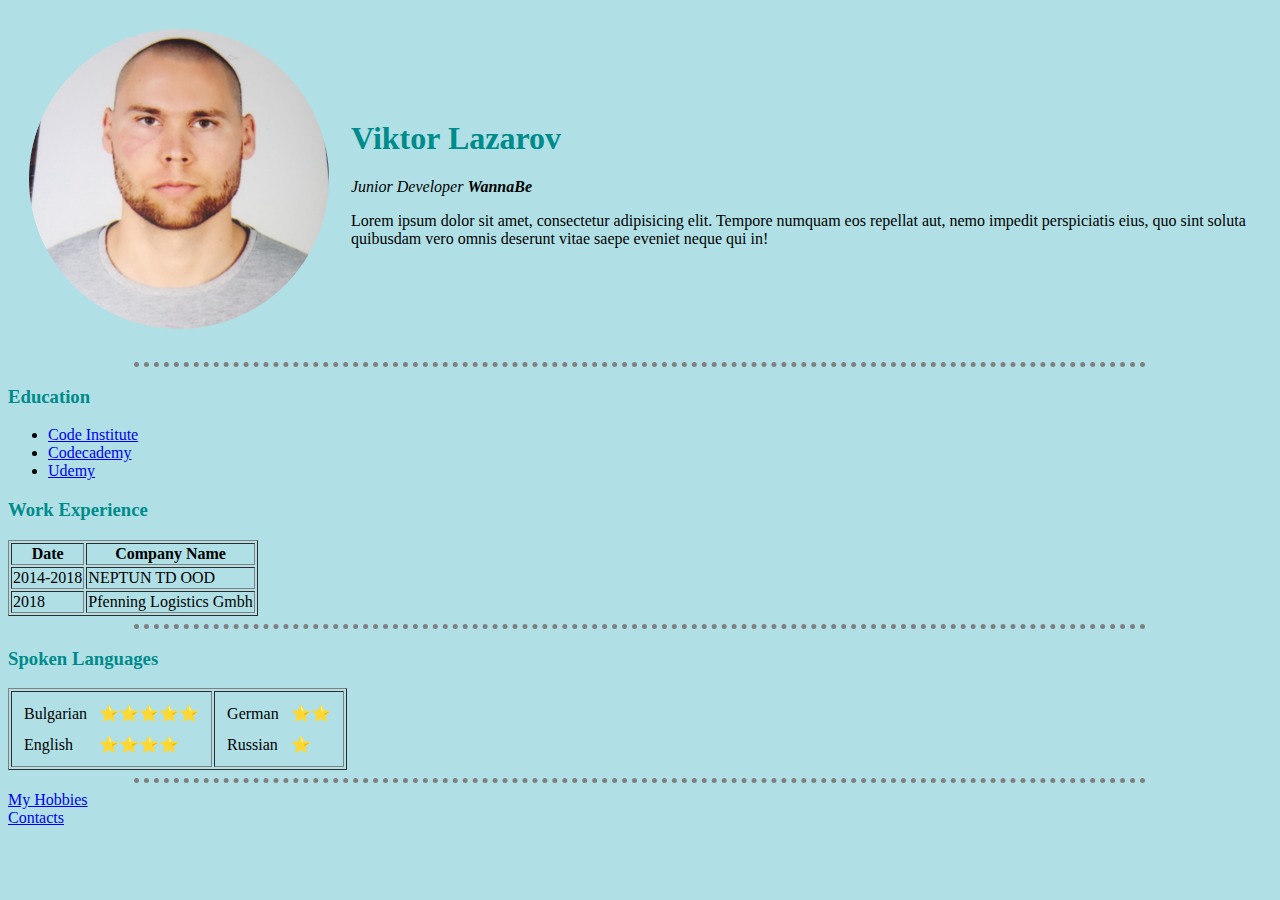
<file: index.html>
<!DOCTYPE html>
<html>

<head>
  <title>Personal Site</title>
  <link rel="stylesheet" href="css/styles.css">
</head>

<body>
  <table cellspacing="20">
    <tr>
      <td><img src="images/circle-cropped.png" alt="picture of Viktor Lazarov" width="300px" height="300px"></td>
      <td>
        <h1>Viktor Lazarov</h1>
        <p><em>Junior Developer <strong>WannaBe</strong></em></p>
        <p>Lorem ipsum dolor sit amet, consectetur adipisicing elit. Tempore numquam eos repellat aut, nemo impedit perspiciatis eius, quo sint soluta quibusdam vero omnis deserunt vitae saepe eveniet neque qui in!</p>
      </td>
    </tr>
  </table>


  <hr>
  <h3>Education</h3>
  <ul>
    <li><a href="https://codeinstitute.net/" target="_blank">Code Institute</a></li>
    <li><a href="https://www.codecademy.com/learn" target="_blank">Codecademy</a></li>
    <li><a href="https://www.udemy.com/" target="_blank">Udemy</a></li>
  </ul>
  <h3>Work Experience</h3>


  <table border="1">
    <thead>
      <tr>
        <th>Date</th>
        <th>Company Name</th>
      </tr>
    </thead>
    <tbody>
      <tr>
        <td>2014-2018</td>
        <td>NEPTUN TD OOD</td>
      </tr>
      <tr>
        <td>2018</td>
        <td>Pfenning Logistics Gmbh</td>
      </tr>
    </tbody>
    <tfoot>

    </tfoot>
  </table>
  <hr>
  <h3>Spoken Languages</h3>
  <table border="1">
    <tr>
      <td>
        <table cellspacing= "10">
          <tr>
            <td>Bulgarian</td>
            <td>⭐⭐⭐⭐⭐</td>
          </tr>
          <tr>
            <td>English</td>
            <td>⭐⭐⭐⭐</td>
          </tr>
        </table>
      </td>
      <td>
        <table cellspacing = "10">
          <tr>
            <td>German</td>
            <td>⭐⭐</td>
          </tr>
          <tr>
            <td>Russian</td>
            <td>⭐</td>
          </tr>
        </table>
      </td>
    </tr>
  </table>
  <hr>
  <a href="hobbies.html">My Hobbies</a>
  <br>
  <a href="contacts.html">Contacts</a>
</body>

</html>
</file>
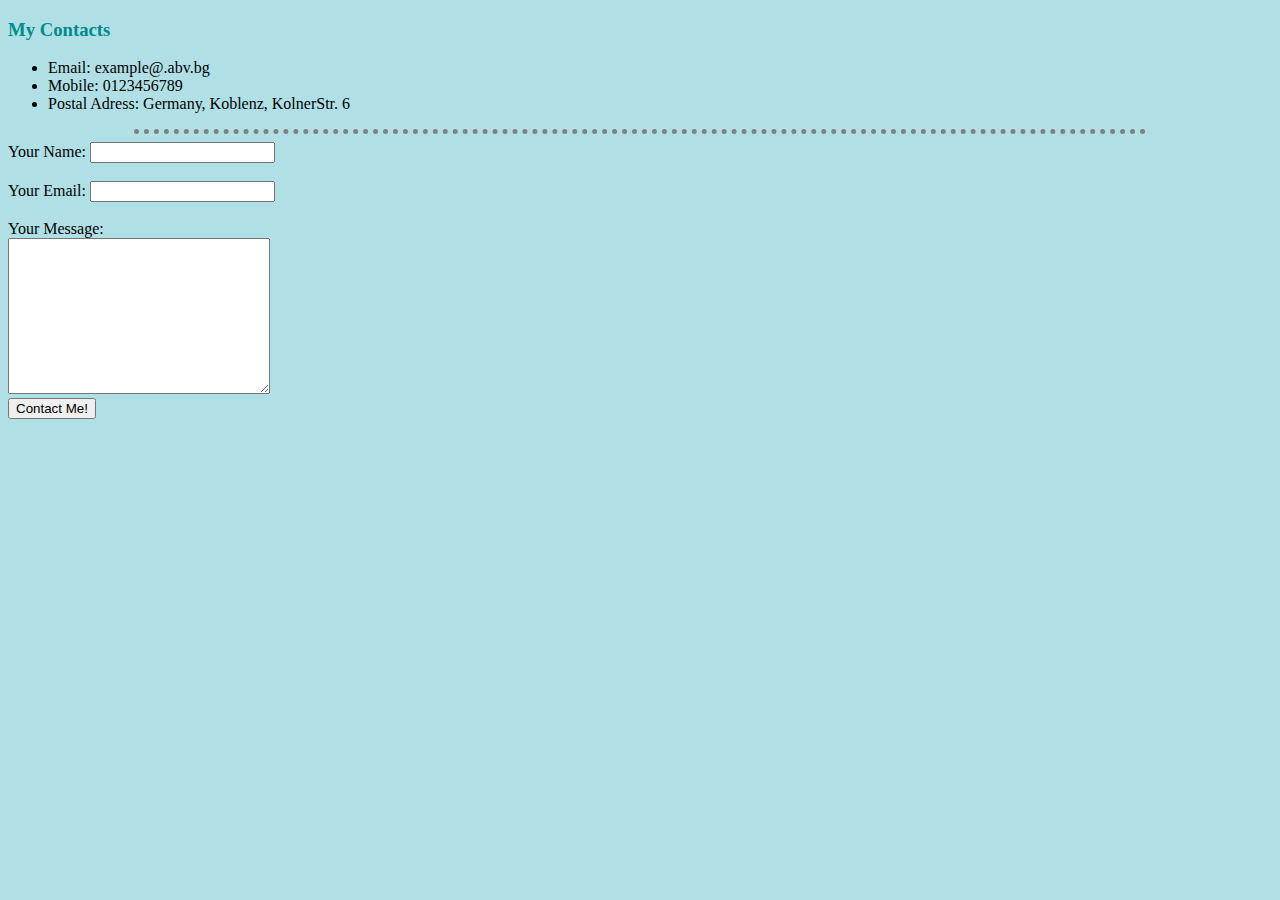
<file: contacts.html>
<!DOCTYPE html>
<html lang="en" dir="ltr">
  <head>
    <meta charset="utf-8">
    <title></title>
    <link rel="stylesheet" href="css/styles.css">
  </head>
  <body>
    <h3>My Contacts</h3>
    <ul>
      <li>Email: example@.abv.bg</li>
      <li>Mobile: 0123456789</li>
      <li>Postal Adress: Germany, Koblenz, KolnerStr. 6</li>
    </ul>
    <hr>
    <form action="mailto:viktorlazarov77@gmail.com" method="post" enctype="text/plain">
      <label>Your Name:</label>
      <input type="text" name="yourName" value=""><br>
      <br>
      <label>Your Email:</label>
      <input type="email" name="yourEmail" value=""><br>
      <br>
      <label>Your Message:</label><br>
      <textarea name="yourMessage" rows="10" cols="30"></textarea><br>
      <input type="submit" name="" value="Contact Me!">
    </form>





  </body>
</html>
</file>
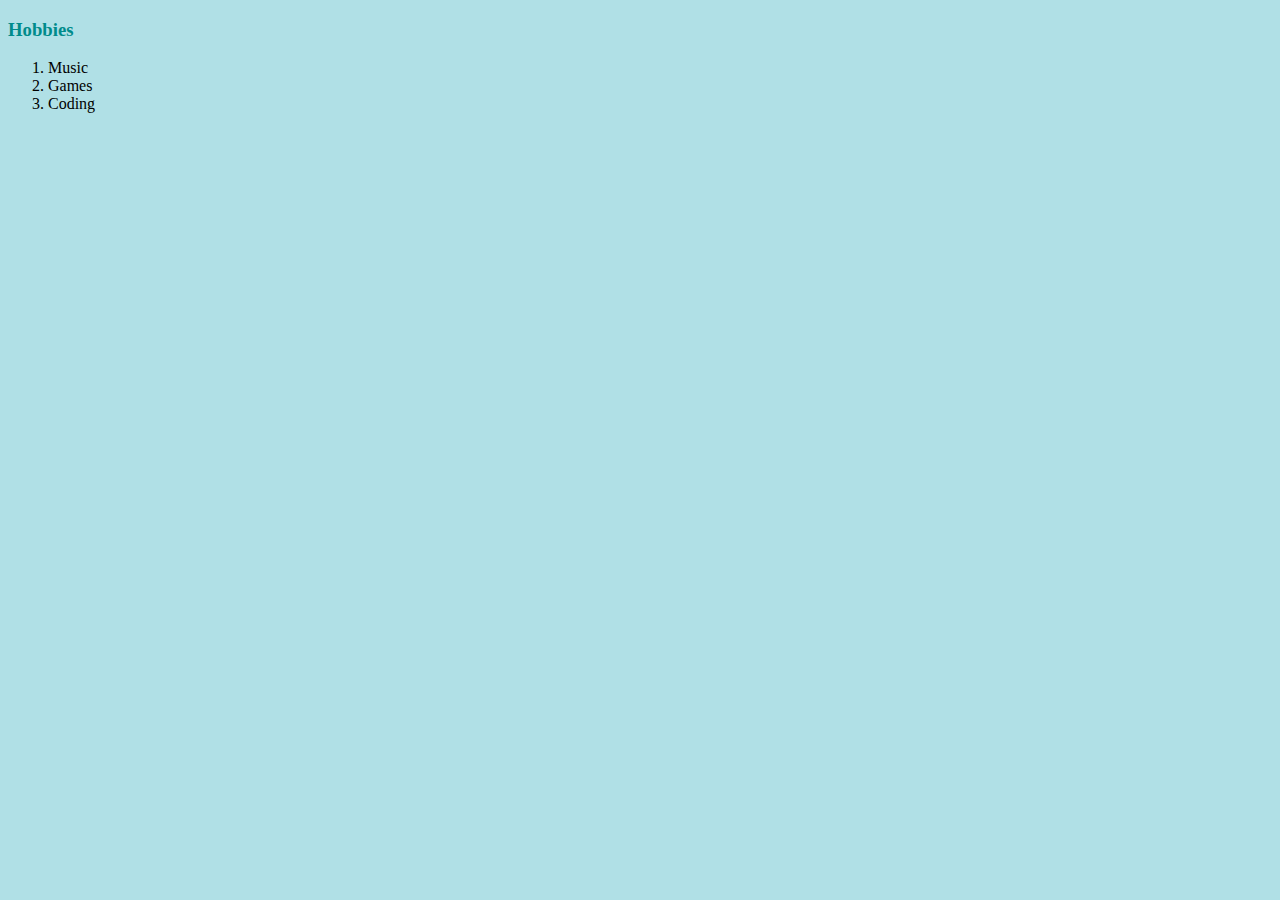
<file: hobbies.html>
<!DOCTYPE html>
<html lang="en" dir="ltr">
  <head>
    <meta charset="utf-8">
    <title>Hobbies</title>
    <link rel="stylesheet" href="css/styles.css">
  </head>
  <body>
    <h3>Hobbies</h3>
      <ol>
        <li>Music</li>
        <li>Games</li>
        <li>Coding</li>
      </ol>
  </body>
</html>
</file>
<file: css/styles.css>
body{
    background-color: powderblue;
  }
  hr {
    border-style: none;
    border-top-style: dotted;
    width: 80%;
    border-color: grey;
    border-width: 5px;
  }
  h1, h3 {
    color: darkcyan;
  }
</file>
